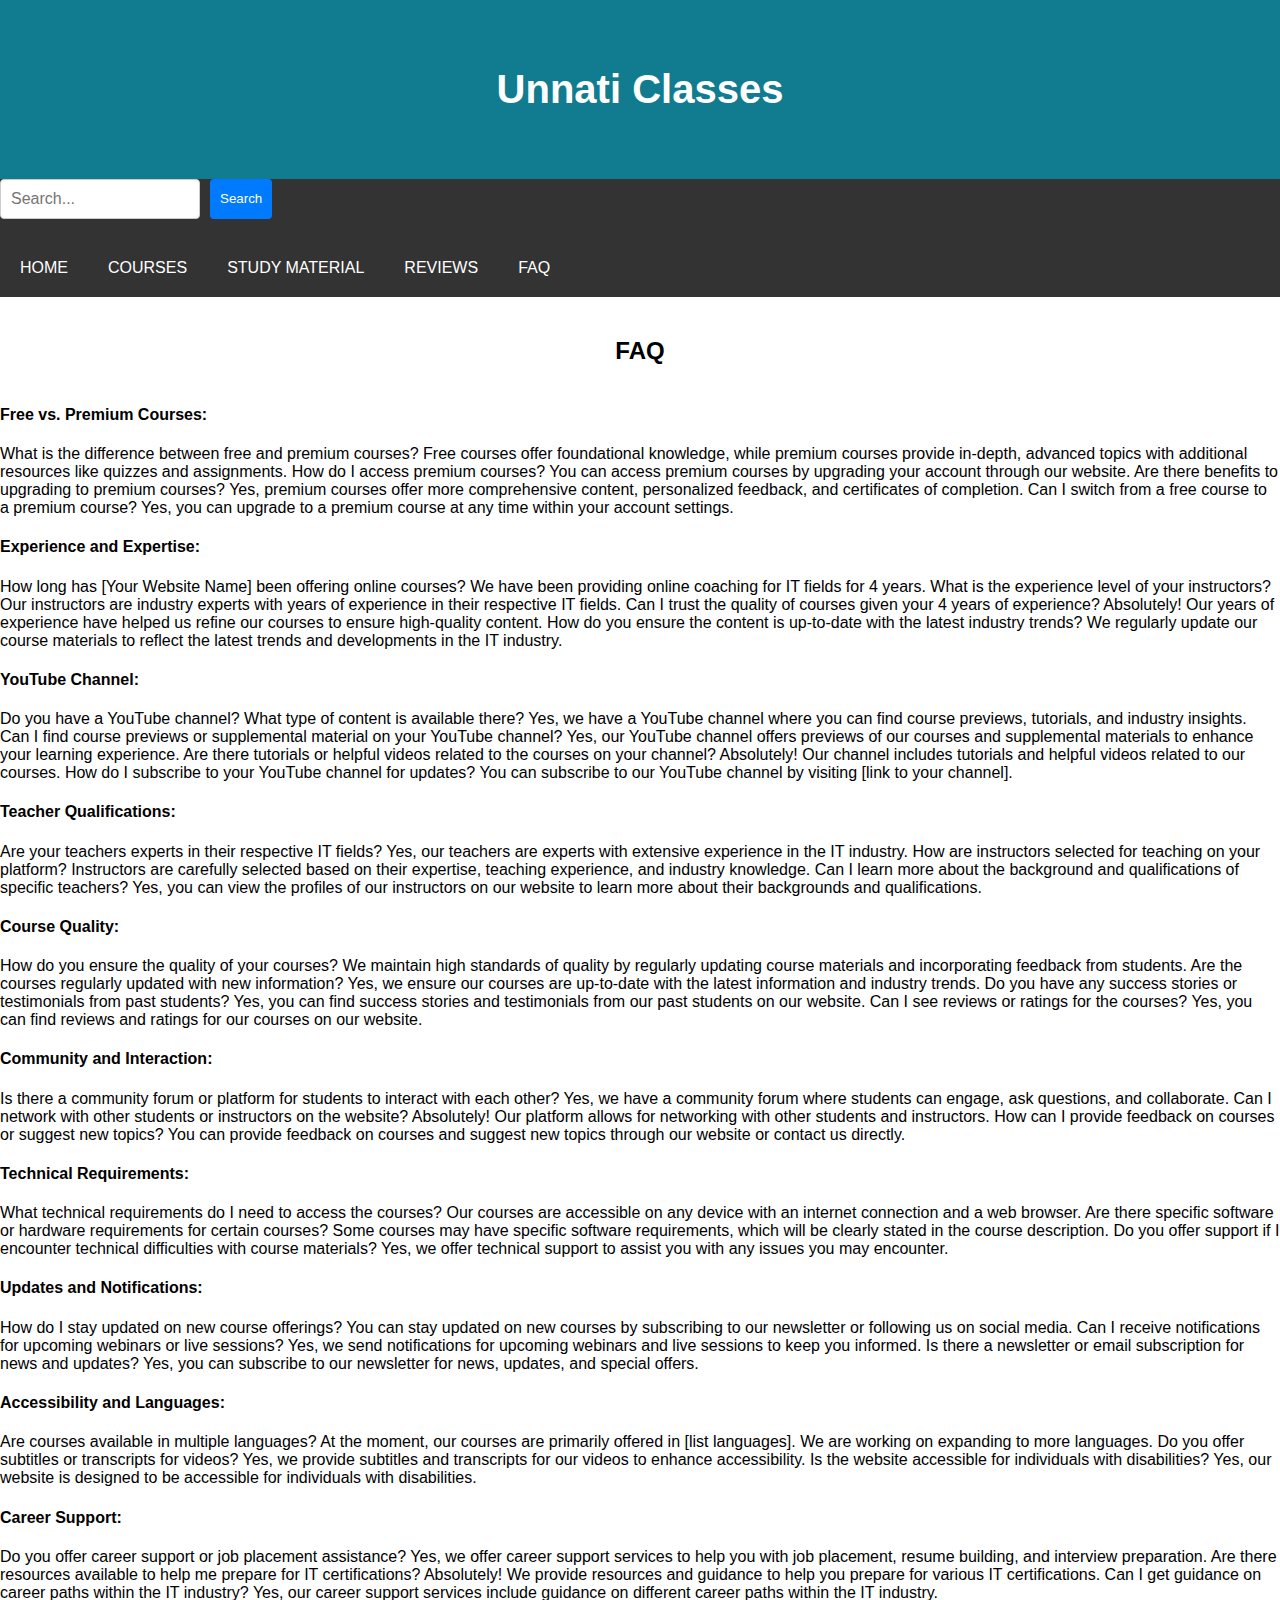
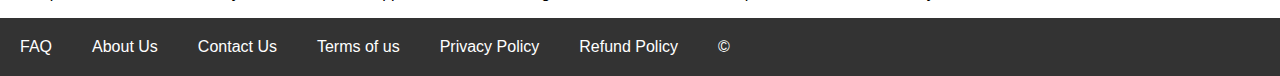
<file: faq's.html>
<!DOCTYPE html> <!--MEGA PROJECT-->
<html lang="en">
<head>
    <meta charset="UTF-8">
    <meta name="viewport" content="width=device-width, initial-scale=1.0">
    <title>Unnati Classes / HOME</title>
    <link rel="stylesheet" href="style.css">
</head>
<body>
    <header>
        <h1>Unnati Classes</h1>
    </header>

    
    <nav>
        <div class="search-container">
            <input type="text" id="searchInput" placeholder="Search...">
            <button onclick="searchFunction()">Search</button>
        </div>
        <div id="searchResults" class="search-results">
            <!-- Search results will be displayed here -->
        </div>
    
        <script src="script.js"></script>
        <a href="index.html">HOME</a>
        <a href="courses.html">COURSES</a>
        <a href="study material.html">STUDY MATERIAL</a>
        <a href="reviews.html">REVIEWS</a>
        <a href="faq's.html">FAQ</a>
    </nav>
    <h2>FAQ</h2>
   <div>
    <h4>Free vs. Premium Courses:</h4>

    What is the difference between free and premium courses?
    Free courses offer foundational knowledge, while premium courses provide in-depth, advanced topics with additional resources like quizzes and assignments.
    How do I access premium courses?
    You can access premium courses by upgrading your account through our website.
    Are there benefits to upgrading to premium courses?
    Yes, premium courses offer more comprehensive content, personalized feedback, and certificates of completion.
    Can I switch from a free course to a premium course?
    Yes, you can upgrade to a premium course at any time within your account settings.
    <h4>Experience and Expertise:</h4>
    
    How long has [Your Website Name] been offering online courses?
    We have been providing online coaching for IT fields for 4 years.
    What is the experience level of your instructors?
    Our instructors are industry experts with years of experience in their respective IT fields.
    Can I trust the quality of courses given your 4 years of experience?
    Absolutely! Our years of experience have helped us refine our courses to ensure high-quality content.
    How do you ensure the content is up-to-date with the latest industry trends?
    We regularly update our course materials to reflect the latest trends and developments in the IT industry.
    <h4>YouTube Channel:</h4>
    
    Do you have a YouTube channel? What type of content is available there?
    Yes, we have a YouTube channel where you can find course previews, tutorials, and industry insights.
    Can I find course previews or supplemental material on your YouTube channel?
    Yes, our YouTube channel offers previews of our courses and supplemental materials to enhance your learning experience.
    Are there tutorials or helpful videos related to the courses on your channel?
    Absolutely! Our channel includes tutorials and helpful videos related to our courses.
    How do I subscribe to your YouTube channel for updates?
    You can subscribe to our YouTube channel by visiting [link to your channel].
    <h4>Teacher Qualifications:</h4>
    
    Are your teachers experts in their respective IT fields?
    Yes, our teachers are experts with extensive experience in the IT industry.
    How are instructors selected for teaching on your platform?
    Instructors are carefully selected based on their expertise, teaching experience, and industry knowledge.
    Can I learn more about the background and qualifications of specific teachers?
    Yes, you can view the profiles of our instructors on our website to learn more about their backgrounds and qualifications.
    <h4>Course Quality:</h4>
    
    How do you ensure the quality of your courses?
    We maintain high standards of quality by regularly updating course materials and incorporating feedback from students.
    Are the courses regularly updated with new information?
    Yes, we ensure our courses are up-to-date with the latest information and industry trends.
    Do you have any success stories or testimonials from past students?
    Yes, you can find success stories and testimonials from our past students on our website.
    Can I see reviews or ratings for the courses?
    Yes, you can find reviews and ratings for our courses on our website.
    <h4>Community and Interaction:</h4>
    
    Is there a community forum or platform for students to interact with each other?
    Yes, we have a community forum where students can engage, ask questions, and collaborate.
    Can I network with other students or instructors on the website?
    Absolutely! Our platform allows for networking with other students and instructors.
    How can I provide feedback on courses or suggest new topics?
    You can provide feedback on courses and suggest new topics through our website or contact us directly.
    <h4>Technical Requirements:</h4>
    
    What technical requirements do I need to access the courses?
    Our courses are accessible on any device with an internet connection and a web browser.
    Are there specific software or hardware requirements for certain courses?
    Some courses may have specific software requirements, which will be clearly stated in the course description.
    Do you offer support if I encounter technical difficulties with course materials?
    Yes, we offer technical support to assist you with any issues you may encounter.
    <h4>Updates and Notifications:</h4>
    
    How do I stay updated on new course offerings?
    You can stay updated on new courses by subscribing to our newsletter or following us on social media.
    Can I receive notifications for upcoming webinars or live sessions?
    Yes, we send notifications for upcoming webinars and live sessions to keep you informed.
    Is there a newsletter or email subscription for news and updates?
    Yes, you can subscribe to our newsletter for news, updates, and special offers.
    <h4>Accessibility and Languages:</h4>
    
    Are courses available in multiple languages?
    At the moment, our courses are primarily offered in [list languages]. We are working on expanding to more languages.
    Do you offer subtitles or transcripts for videos?
    Yes, we provide subtitles and transcripts for our videos to enhance accessibility.
    Is the website accessible for individuals with disabilities?
    Yes, our website is designed to be accessible for individuals with disabilities.
    <h4>Career Support:</h4>
    
    Do you offer career support or job placement assistance?
    Yes, we offer career support services to help you with job placement, resume building, and interview preparation.
    Are there resources available to help me prepare for IT certifications?
    Absolutely! We provide resources and guidance to help you prepare for various IT certifications.
    Can I get guidance on career paths within the IT industry?
    Yes, our career support services include guidance on different career paths within the IT industry.</div>
    <p></p>
    <p></p>
    <p></p>
    <footer>
        <a href="">FAQ</a>
        <a href="">About Us</a>
        <a href="">Contact Us</a>
        <a href="">Terms of us</a>
        <a href="">Privacy Policy</a>
        <a href="">Refund Policy</a>
        <a href="">&copy;</a>
    </footer>
</body>
</html>
</file>
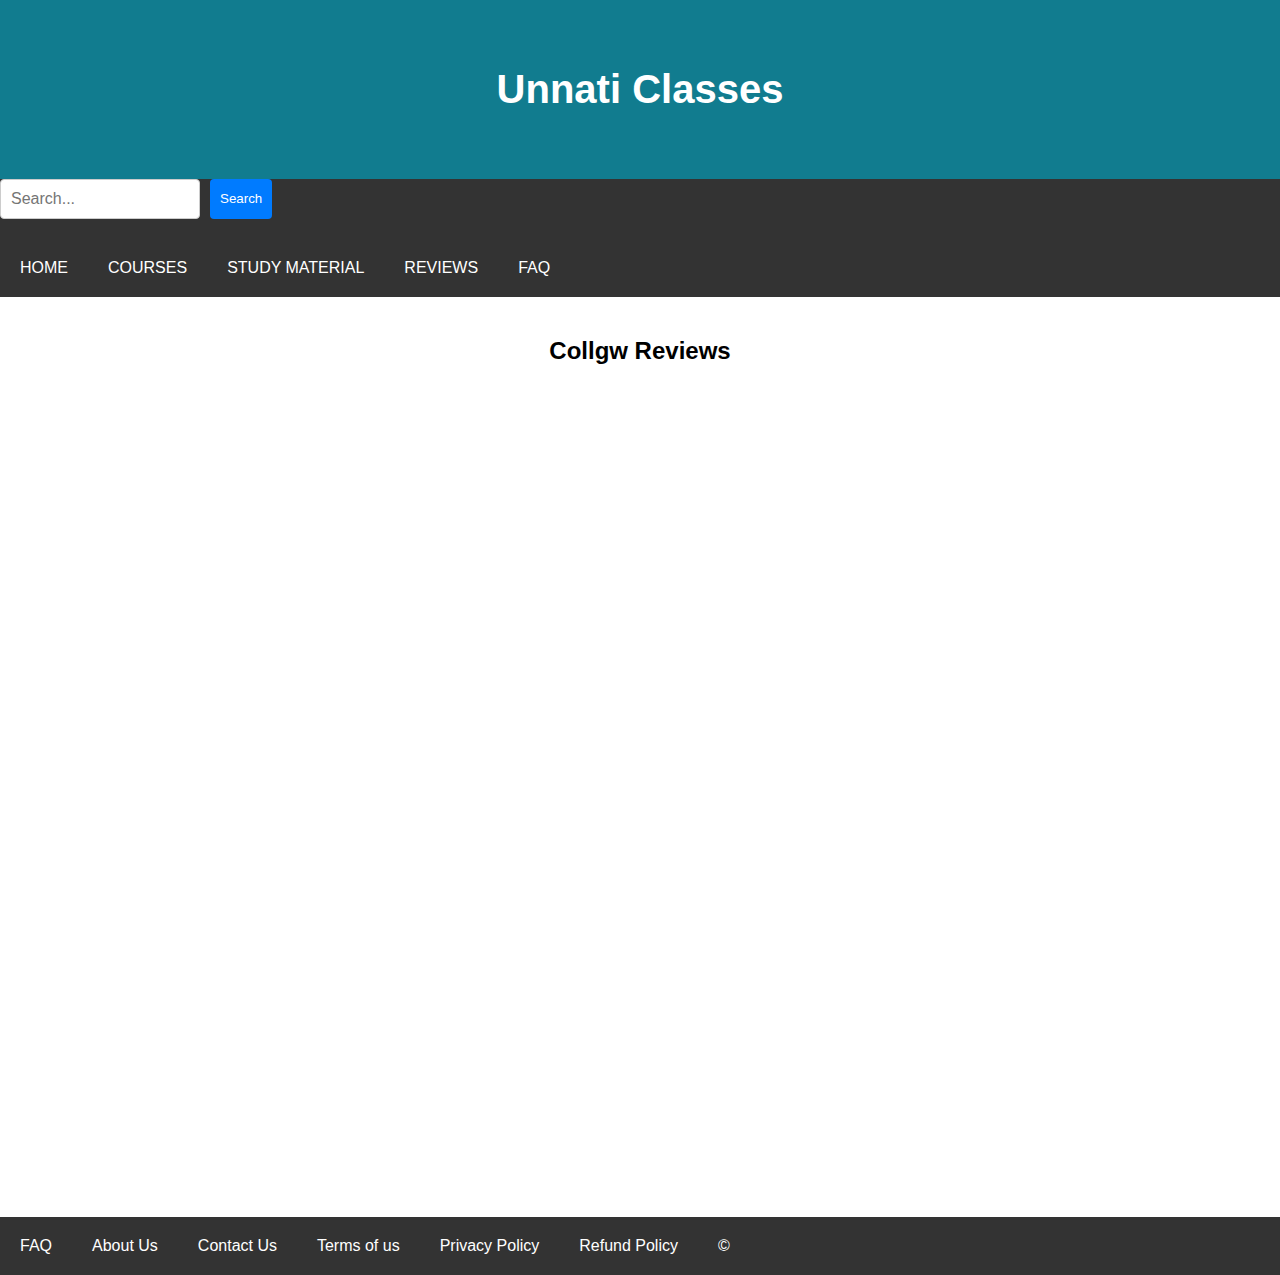
<file: reviews.html>
<!DOCTYPE html> <!--MEGA PROJECT-->
<html lang="en">
<head>
    <meta charset="UTF-8">
    <meta name="viewport" content="width=device-width, initial-scale=1.0">
    <title>Unnati Classes / HOME</title>
    <link rel="stylesheet" href="style.css">
</head>
<body>
    <header>
        <h1>Unnati Classes</h1>
    </header>

    
    <nav>
        <div class="search-container">
            <input type="text" id="searchInput" placeholder="Search...">
            <button onclick="searchFunction()">Search</button>
        </div>
        <div id="searchResults" class="search-results">
            <!-- Search results will be displayed here -->
        </div>
    
        <script src="script.js"></script>
        <a href="index.html">HOME</a>
        <a href="courses.html">COURSES</a>
        <a href="study material.html">STUDY MATERIAL</a>
        <a href="reviews.html">REVIEWS</a>
        <a href="faq's.html">FAQ</a>
    </nav>
    
    <section>
        <h2>Collgw Reviews</h2>
        <iframe width="33%" src="https://www.youtube.com/embed/_N6j8HXPt2U?si=Ow3UCEoys1uhmedl" title="YouTube video player" frameborder="0" allow="accelerometer; autoplay; clipboard-write; encrypted-media; gyroscope; picture-in-picture; web-share" allowfullscreen></iframe>
        <iframe width="33%" src="https://www.youtube.com/embed/uffh3AmSvoY?si=qTsU2ikRff3U9Bhl" title="YouTube video player" frameborder="0" allow="accelerometer; autoplay; clipboard-write; encrypted-media; gyroscope; picture-in-picture; web-share" allowfullscreen></iframe>
        <iframe width="33%" src="https://www.youtube.com/embed/bj3rCZKbLgY?si=esE0MMFJdNN3usej" title="YouTube video player" frameborder="0" allow="accelerometer; autoplay; clipboard-write; encrypted-media; gyroscope; picture-in-picture; web-share" allowfullscreen></iframe>
    </section>

    <footer>
        <a href="">FAQ</a>
        <a href="">About Us</a>
        <a href="">Contact Us</a>
        <a href="">Terms of us</a>
        <a href="">Privacy Policy</a>
        <a href="">Refund Policy</a>
        <a href="">&copy;</a>
    </footer>
</body>
</html>
</file>
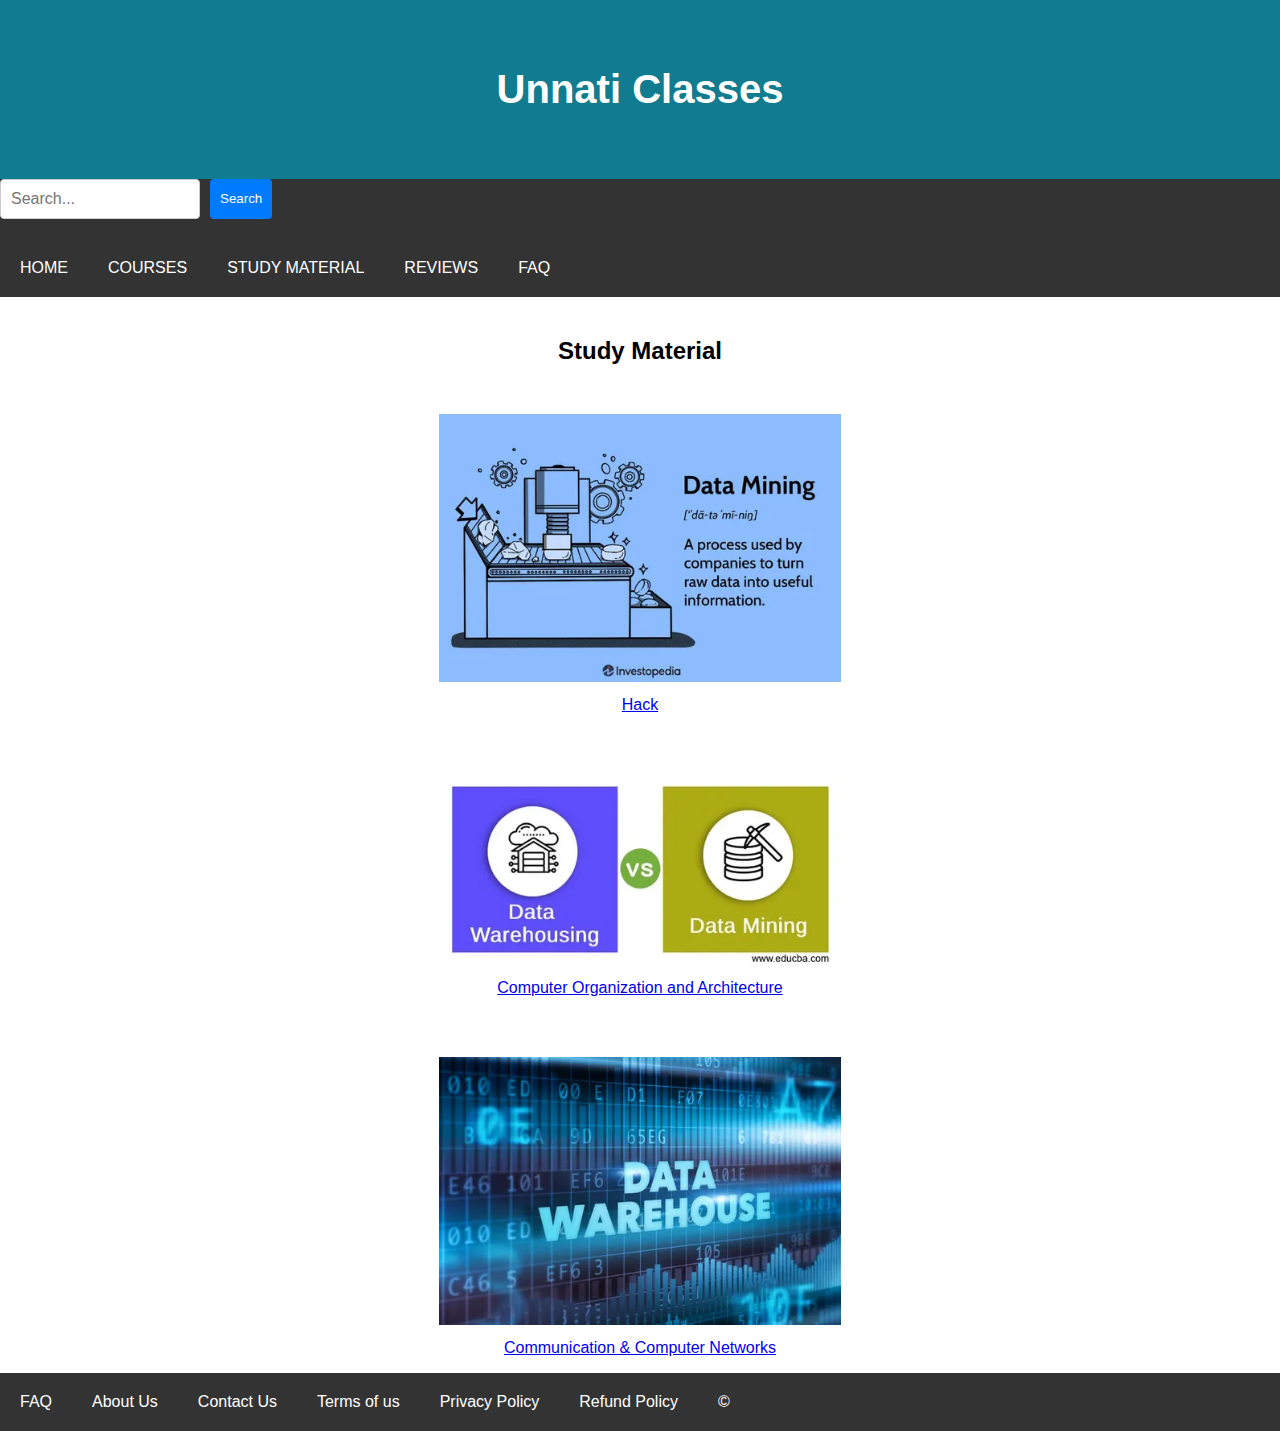
<file: study material.html>
<!DOCTYPE html> <!--MEGA PROJECT-->
<html lang="en">
<head>
    <meta charset="UTF-8">
    <meta name="viewport" content="width=device-width, initial-scale=1.0">
    <title>Unnati Classes / HOME</title>
    <link rel="stylesheet" href="style.css">
</head>
<body>
    <header>
        <h1>Unnati Classes</h1>
    </header>

    
    <nav>
        <div class="search-container">
            <input type="text" id="searchInput" placeholder="Search...">
            <button onclick="searchFunction()">Search</button>
        </div>
        <div id="searchResults" class="search-results">
            <!-- Search results will be displayed here -->
        </div>
    
        <script src="script.js"></script>
        <a href="index.html">HOME</a>
        <a href="courses.html">COURSES</a>
        <a href="study material.html">STUDY MATERIAL</a>
        <a href="reviews.html">REVIEWS</a>
        <a href="faq's.html">FAQ</a>
    </nav>
    
    <section>
        <h2>Study Material</h2>
        <p style="text-align: center;"><a href="pdf files/DWDM Unit 1.pdf"><img src="pdf's photo/data-mining-49e2707e28c647ae95ada2852bfff11d.webp" width="33%" height="60%"><br>Hack</a></p>
        <br>
        <p style="text-align: center;"><a href="pdf files/Unit 1 Data Warehouse and Data Mining CSL608.pdf"><img src="pdf's photo/Data-Warehousing-vs-Data-Mining-2.webp" width="33%" height="60%"><br>Computer Organization and Architecture</a></p>
        <br>
        <p style="text-align: center;"><a href="pdf files/Unit 2 Data Warehouse and Data Mining.pdf"><img src="pdf's photo/360_F_69831403_UOAiA35lefV7S17RMRB8U4Vo3MWBhNC1.webp" width="33%" height="60%"><br>Communication & Computer Networks</a></p>
     </section>
 

    <footer>
        <a href="">FAQ</a>
        <a href="">About Us</a>
        <a href="">Contact Us</a>
        <a href="">Terms of us</a>
        <a href="">Privacy Policy</a>
        <a href="">Refund Policy</a>
        <a href="">&copy;</a>
    </footer>
</body>
</html>
</file>
<file: style.css>
body {
    font-family: Arial, sans-serif;
    margin: 20px;
}

.search-container {
    display: flex;
    margin-bottom: 20px;
}

input[type="text"] {
    padding: 10px;
    width: 200px;
    border: 1px solid #ccc;
    border-radius: 4px;
    font-size: 16px;
}

button {
    padding: 10px;
    background-color: #007bff;
    color: #fff;
    border: none;
    border-radius: 4px;
    cursor: pointer;
    margin-left: 10px;
}

button:hover {
    background-color: #0056b3;
}

.search-results {
    margin-top: 20px;
}
* {
    box-sizing: border-box;
}

body {
    margin: 0px;
    font-family: -apple-system, BlinkMacSystemFont, 'Segoe UI', Roboto, Oxygen, Ubuntu, Cantarell, 'Open Sans', 'Helvetica Neue', sans-serif;
}

header h1 {
    text-align: center;
    font-size: 40px;
    color: white;
}

header {
    padding: 40px;
    background-color: rgb(17, 124, 143);
}

nav {
    background-color: #333;
    overflow: hidden;
}

nav a {
    text-decoration: none;
    padding: 20px;
    text-align: center;
    float: left;
    color: white;
}

main {
    background-color: white;
    text-align: center;
}

h2 {
    text-align: center;
    padding: 20px;
}

section:nth-child(even) {
    background-color: rgb(241, 241, 241);
}

section {
    min-height: 100vh;
}

video {
    padding: 10px;
}

iframe {
    height: 75vh;
}

img {
    padding: 10px;
}

section h5 {
    margin: 40px;
}
section h3 {
    text-align: center;
    margin: 40px;
}

footer {
    background-color: #333;
    overflow: hidden;
}

footer a {
    text-decoration: none;
    padding: 20px;
    text-align: center;
    float: left;
    color: white;
}
</file>
